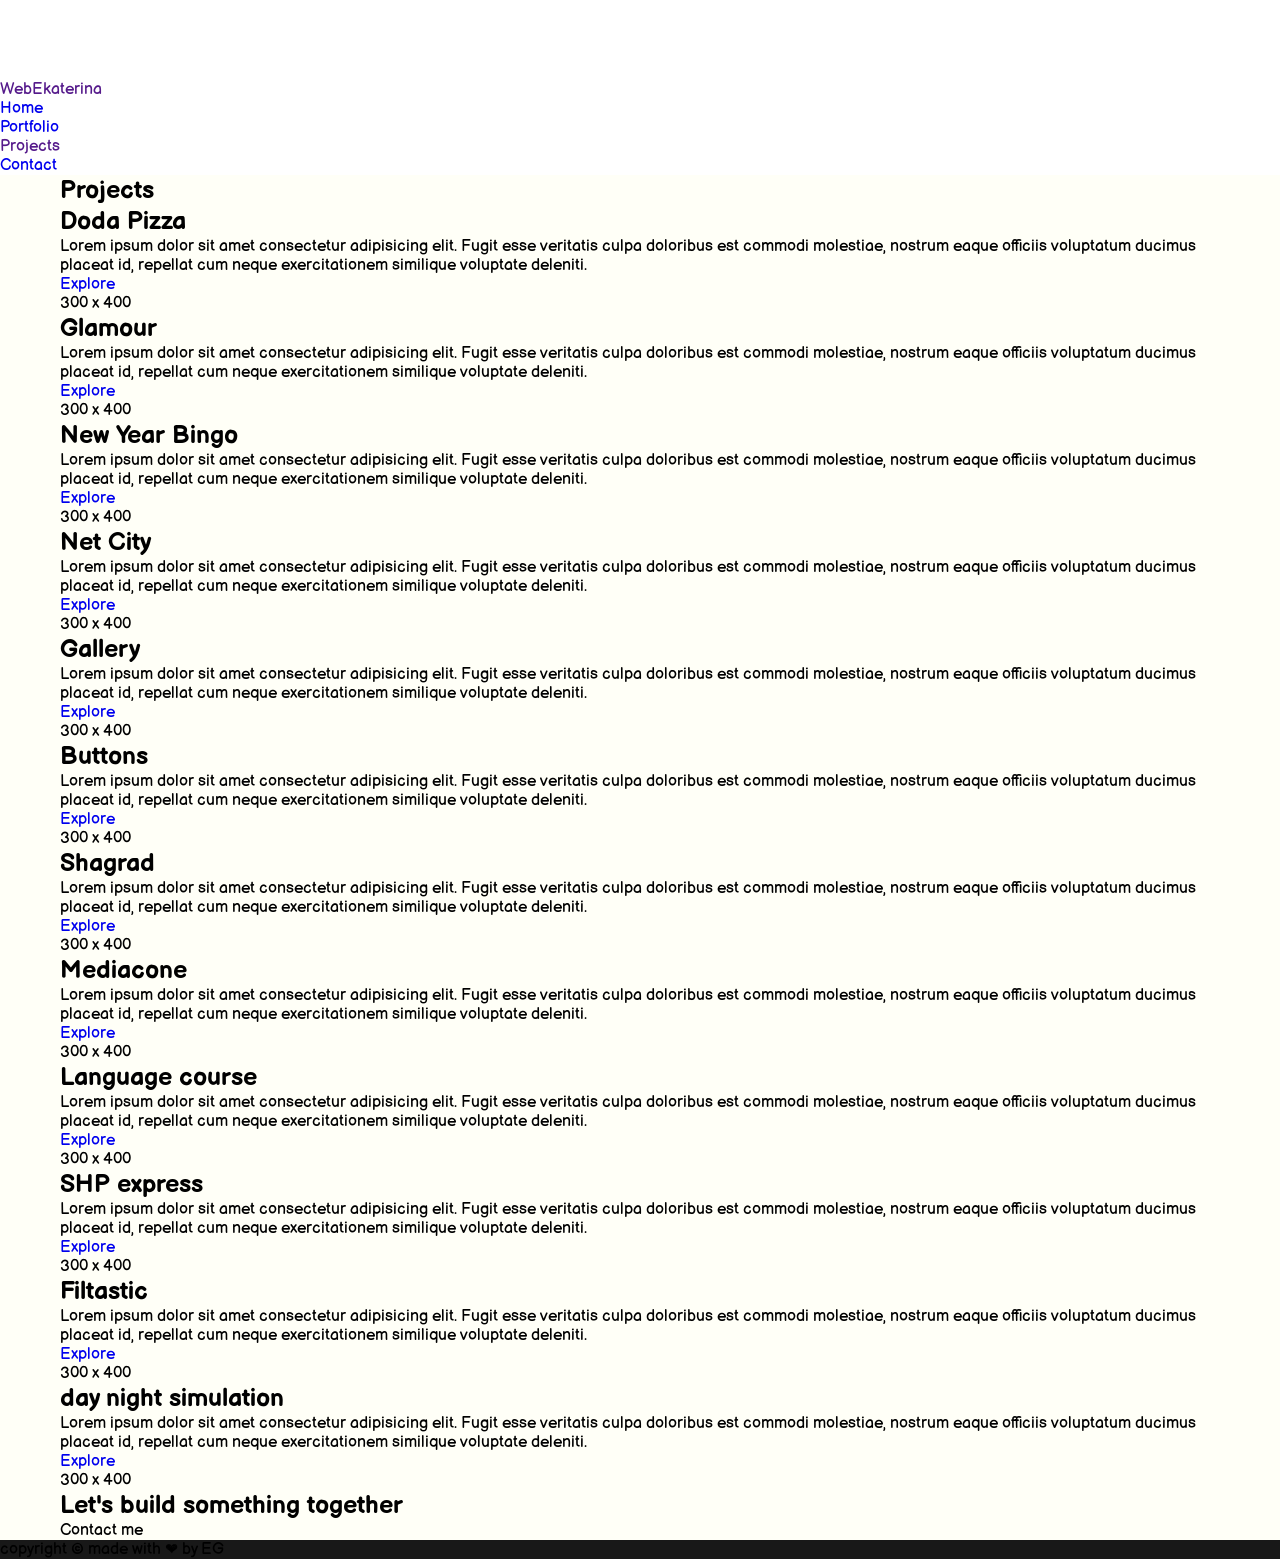
<file: projects.html>
<!-- код главной страницы -->
<!DOCTYPE html>
<html lang="ru">
<head>
    <meta charset="UTF-8">
    <meta name="viewport" content="width=device-width, initial-scale=1.0">
    <title>My Portfolio</title>
    <link rel="stylesheet" href="style.css">
    <link rel="stylesheet" href="https://cdnjs.cloudflare.com/ajax/libs/font-awesome/6.5.1/css/all.min.css" integrity="sha512-DTOQO9RWCH3ppGqcWaEA1BIZOC6xxalwEsw9c2QQeAIftl+Vegovlnee1c9QX4TctnWMn13TZye+giMm8e2LwA==" crossorigin="anonymous" referrerpolicy="no-referrer" />
</head>
<body>
    <header>
        <div class="container">
            <a href="" class="logo">WebEkaterina</a>
            <nav>
                <ul>
                    <li><a href="home.html">Home</a></li>
                    <li><a href="resume.html">Portfolio</a></li>
                    <li><a href="">Projects</a></li>
                    <li><a href="contact_me.html">Contact</a></li>
                </ul>
            </nav>
        </div>
    </header>
    <main>
        <h1 class="resumee">Projects</h1>

            <div class="general_cont">
                <div class="proj_max_cont">
                    <h1 class="project_tittle">Doda Pizza</h1> 
                    <p class="proj_text">Lorem ipsum dolor sit amet consectetur adipisicing elit. Fugit esse veritatis culpa doloribus est commodi molestiae, nostrum eaque officiis voluptatum ducimus placeat id, repellat cum neque exercitationem similique voluptate deleniti.</p>
                    <div class="explore"><a href="my_year_2024_project/projectt.html" class="a_proj">Explore</a></div>
                </div>
                <div class="proj_min_cont">
                    <p>300 x 400 </p>
                </div>
            </div>
            <div class="general_cont">
                <div class="proj_max_cont">
                    <h1 class="project_tittle">Glamour</h1> 
                    <p class="proj_text">Lorem ipsum dolor sit amet consectetur adipisicing elit. Fugit esse veritatis culpa doloribus est commodi molestiae, nostrum eaque officiis voluptatum ducimus placeat id, repellat cum neque exercitationem similique voluptate deleniti.</p>
                    <div class="explore"><a href="semester project 2024/semester project 2024.html" class="a_proj">Explore</a></div>
                </div>
                <div class="proj_min_cont">
                    <p>300 x 400 </p>
                </div>
            </div>
            <div class="general_cont">
                <div class="proj_max_cont">
                    <h1 class="project_tittle">New Year Bingo</h1> 
                    <p class="proj_text">Lorem ipsum dolor sit amet consectetur adipisicing elit. Fugit esse veritatis culpa doloribus est commodi molestiae, nostrum eaque officiis voluptatum ducimus placeat id, repellat cum neque exercitationem similique voluptate deleniti.</p>
                    <div class="explore"><a href="lesson_13/index.html" class="a_proj">Explore</a></div>
                </div>
                <div class="proj_min_cont">
                    <p>300 x 400 </p>
                </div>
            </div>
            
            <div class="general_cont">
                <div class="proj_max_cont">
                    <h1 class="project_tittle">Net City</h1> 
                    <p class="proj_text">Lorem ipsum dolor sit amet consectetur adipisicing elit. Fugit esse veritatis culpa doloribus est commodi molestiae, nostrum eaque officiis voluptatum ducimus placeat id, repellat cum neque exercitationem similique voluptate deleniti.</p>
                    <div class="explore"><a href="html9.html" class="a_proj">Explore</a></div>
                </div>
                <div class="proj_min_cont">
                    <p>300 x 400 </p>
                </div>
            </div>
            <div class="general_cont">
                <div class="proj_max_cont">
                    <h1 class="project_tittle">Gallery</h1> 
                    <p class="proj_text">Lorem ipsum dolor sit amet consectetur adipisicing elit. Fugit esse veritatis culpa doloribus est commodi molestiae, nostrum eaque officiis voluptatum ducimus placeat id, repellat cum neque exercitationem similique voluptate deleniti.</p>
                    <div class="explore"><a href="lesson_24/all.html" class="a_proj">Explore</a></div>
                </div>
                <div class="proj_min_cont">
                    <p>300 x 400 </p>
                </div>
            </div>
            <div class="general_cont">
                <div class="proj_max_cont">
                    <h1 class="project_tittle">Buttons</h1> 
                    <p class="proj_text">Lorem ipsum dolor sit amet consectetur adipisicing elit. Fugit esse veritatis culpa doloribus est commodi molestiae, nostrum eaque officiis voluptatum ducimus placeat id, repellat cum neque exercitationem similique voluptate deleniti.</p>
                    <div class="explore"><a href="lesson_23/all.html" class="a_proj">Explore</a></div>
                </div>
                <div class="proj_min_cont">
                    <p>300 x 400 </p>
                </div>
            </div>
            <div class="general_cont">
                <div class="proj_max_cont">
                    <h1 class="project_tittle">Shagrad</h1> 
                    <p class="proj_text">Lorem ipsum dolor sit amet consectetur adipisicing elit. Fugit esse veritatis culpa doloribus est commodi molestiae, nostrum eaque officiis voluptatum ducimus placeat id, repellat cum neque exercitationem similique voluptate deleniti.</p>
                    <div class="explore"><a href="lesson_22/all.html" class="a_proj">Explore</a></div>
                </div>
                <div class="proj_min_cont">
                    <p>300 x 400 </p>
                </div>
            </div>
            <div class="general_cont">
                <div class="proj_max_cont">
                    <h1 class="project_tittle">Mediacone</h1> 
                    <p class="proj_text">Lorem ipsum dolor sit amet consectetur adipisicing elit. Fugit esse veritatis culpa doloribus est commodi molestiae, nostrum eaque officiis voluptatum ducimus placeat id, repellat cum neque exercitationem similique voluptate deleniti.</p>
                    <div class="explore"><a href="lesson_21/index.html" class="a_proj">Explore</a></div>
                </div>
                <div class="proj_min_cont">
                    <p>300 x 400 </p>
                </div>
            </div>
            <div class="general_cont">
                <div class="proj_max_cont">
                    <h1 class="project_tittle">Language course</h1> 
                    <p class="proj_text">Lorem ipsum dolor sit amet consectetur adipisicing elit. Fugit esse veritatis culpa doloribus est commodi molestiae, nostrum eaque officiis voluptatum ducimus placeat id, repellat cum neque exercitationem similique voluptate deleniti.</p>
                    <div class="explore"><a href="lesson_20/index.html" class="a_proj">Explore</a></div>
                </div>
                <div class="proj_min_cont">
                    <p>300 x 400 </p>
                </div>
            </div>
            <div class="general_cont">
                <div class="proj_max_cont">
                    <h1 class="project_tittle">SHP express</h1> 
                    <p class="proj_text">Lorem ipsum dolor sit amet consectetur adipisicing elit. Fugit esse veritatis culpa doloribus est commodi molestiae, nostrum eaque officiis voluptatum ducimus placeat id, repellat cum neque exercitationem similique voluptate deleniti.</p>
                    <div class="explore"><a href="lesson_16/index.html" class="a_proj">Explore</a></div>
                </div>
                <div class="proj_min_cont">
                    <p>300 x 400 </p>
                </div>
            </div>
            <div class="general_cont">
                <div class="proj_max_cont">
                    <h1 class="project_tittle">Filtastic</h1> 
                    <p class="proj_text">Lorem ipsum dolor sit amet consectetur adipisicing elit. Fugit esse veritatis culpa doloribus est commodi molestiae, nostrum eaque officiis voluptatum ducimus placeat id, repellat cum neque exercitationem similique voluptate deleniti.</p>
                    <div class="explore"><a href="lesson_26/all.html" class="a_proj">Explore</a></div>
                </div>
                <div class="proj_min_cont">
                    <p>300 x 400 </p>
                </div>
            </div>
            <div class="general_cont">
                <div class="proj_max_cont">
                    <h1 class="project_tittle">day night simulation</h1> 
                    <p class="proj_text">Lorem ipsum dolor sit amet consectetur adipisicing elit. Fugit esse veritatis culpa doloribus est commodi molestiae, nostrum eaque officiis voluptatum ducimus placeat id, repellat cum neque exercitationem similique voluptate deleniti.</p>
                    <div class="explore"><a href="sunset_moon_summer2024project/all.html" class="a_proj">Explore</a></div>
                </div>
                <div class="proj_min_cont">
                    <p>300 x 400 </p>
                </div>
            </div>


            <div class="general_cont">
                <div class="build_smth_together">
                    <h1 class="lets_build_text"> Let's build something together</h1>
                    <div class="contact_me">Contact me</div>
                </div>
            </div>
    </main>
<footer>
    <p>copyright © made with ❤ by EG</p>
</footer>
</body>
</html>
</file>
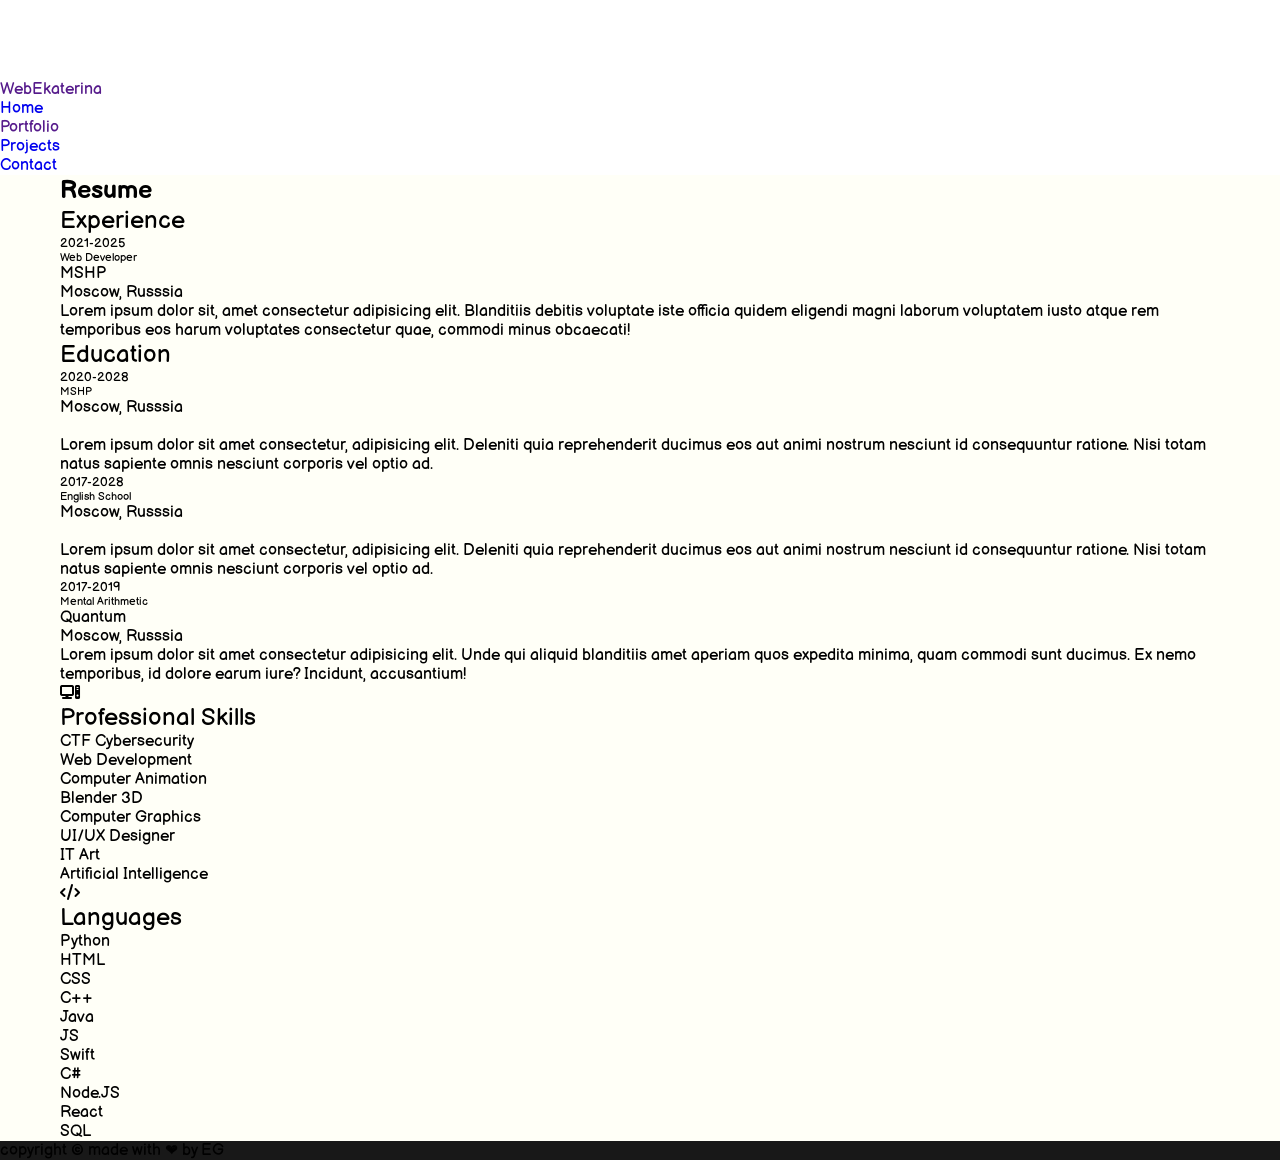
<file: resume.html>
<!-- код главной страницы -->
<!DOCTYPE html>
<html lang="ru">
<head>
    <meta charset="UTF-8">
    <meta name="viewport" content="width=device-width, initial-scale=1.0">
    <title>My Portfolio</title>
    <link rel="stylesheet" href="style.css">
    <link rel="stylesheet" href="https://cdnjs.cloudflare.com/ajax/libs/font-awesome/6.5.1/css/all.min.css" integrity="sha512-DTOQO9RWCH3ppGqcWaEA1BIZOC6xxalwEsw9c2QQeAIftl+Vegovlnee1c9QX4TctnWMn13TZye+giMm8e2LwA==" crossorigin="anonymous" referrerpolicy="no-referrer" />
</head>
<body>
    <header>
        <div class="container">
            <a href="" class="logo">WebEkaterina</a>
            <nav>
                <ul>
                    <li><a href="home.html">Home</a></li>
                    <li><a href="">Portfolio</a></li>
                    <li><a href="projects.html">Projects</a></li>
                    <li><a href="contact_me.html">Contact</a></li>
                </ul>
            </nav>
        </div>
    </header>
    <main>
        <h1 class="resumee">Resume</h1>
        <div class="min_cont">
            <h2 class="experiencee">Experience</h2>
            <div class="minn_cont">
                <div class="lil_cont">
                    <h5>2021-2025</h5>
                    <h6>Web Developer</h6>
                    <p>MSHP</p>
                    <p>Moscow, Russsia</p>
                </div>
                <p>Lorem ipsum dolor sit, amet consectetur adipisicing elit. Blanditiis debitis voluptate iste officia quidem eligendi magni laborum voluptatem iusto atque rem temporibus eos harum voluptates consectetur quae, commodi minus obcaecati!</p>
            </div>
        <div class="container_resume">
        <div class="min_cont">
            <h2>Education</h2>
            <div class="minnn_cont_education">
                <div class="lil_cont">
                    <h5>2020-2028</h5>
                    <h6>MSHP</h6>
                    <p>Moscow, Russsia</p> <br>
                </div>
                <p>Lorem ipsum dolor sit amet consectetur, adipisicing elit. Deleniti quia reprehenderit ducimus eos aut animi nostrum nesciunt id consequuntur ratione. Nisi totam natus sapiente omnis nesciunt corporis vel optio ad.</p>
            </div>
            <div class="minnn_cont_education">
                <div class="lil_cont">
                    <h5>2017-2028</h5>
                    <h6>English School</h6>
                    <p>Moscow, Russsia</p> <br>
                </div>
                <p>Lorem ipsum dolor sit amet consectetur, adipisicing elit. Deleniti quia reprehenderit ducimus eos aut animi nostrum nesciunt id consequuntur ratione. Nisi totam natus sapiente omnis nesciunt corporis vel optio ad.</p>
            </div>
            <div class="minnn_cont_education">
                <div class="lil_cont">
                    <h5>2017-2019</h5>
                    <h6>Mental Arithmetic</h6>
                    <p>Quantum</p>
                    <p>Moscow, Russsia</p>
                </div>
                <p>Lorem ipsum dolor sit amet consectetur adipisicing elit. Unde qui aliquid blanditiis amet aperiam quos expedita minima, quam commodi sunt ducimus. Ex nemo temporibus, id dolore earum iure? Incidunt, accusantium!</p>
            </div>
        <div class="container_resume_prof_skills">
            <div class="prof_skills_title">
                <i class="fa-solid fa-computer skills"></i><h2>Professional Skills</h2>
            </div>
            <div class="min_contt">
                <div class="prof_skills">CTF Cybersecurity</div>
                <div class="prof_skills">Web Development</div>
                <div class="prof_skills">Computer Animation</div>
                <div class="prof_skills">Blender 3D</div>
            </div>
            <div class="min_contt">
                <div class="prof_skills">Computer Graphics</div>
                <div class="prof_skills">UI/UX Designer</div>
                <div class="prof_skills">IT Art</div>
                <div class="prof_skills">Artificial Intelligence</div>
            </div>
            <div class="prof_skills_title">
                <i class="fa-solid fa-code languages"></i><h2 class="logo">Languages</h2>
            </div>
            <div class="min_contt">
                <div class="prof_skills">Python</div>
                <div class="prof_skills">HTML</div>
                <div class="prof_skills">CSS</div>
                <div class="prof_skills">C++</div>
            </div>
            <div class="min_contt">
                <div class="prof_skills">Java</div>
                <div class="prof_skills">JS</div>
                <div class="prof_skills">Swift</div>
                <div class="prof_skills">C#</div>
            </div>
            <div class="min_contt">
                <div class="prof_skills">Node.JS</div>
                <div class="prof_skills">React</div>
                <div class="prof_skills">SQL</div>
            </div>
    </main>
<footer>
    <p>copyright © made with ❤ by EG</p>
</footer>
</body>
</html>
</file>
<file: style.css>
@import url('https://fonts.googleapis.com/css2?family=Balsamiq+Sans:ital,wght@0,400;0,700;1,400;1,700&family=Nunito:ital,wght@0,200..1000;1,200..1000&display=swap');

* {
	font-family: "Balsamiq Sans", sans-serif;
  	font-weight: 400;
  	font-style: normal;
	margin: 0;
	padding: 0;
	scroll-behavior:smooth; 
}
main {
	padding: 0 60px;
	background-color: #fffff7;
}
header {
	display: flex;
	flex-direction: column;
	justify-content: center;
	padding-top: 80px;
}
footer {
	background-color:#181818;
}
img {
	height: 65px;
}
h1 {
	font-size: 25px;
	font-weight: 700;
}
a {
	text-decoration: none;
}
.menu_first, .max_div_header {
	margin: 0 60px;
}
.line, .line_footer {
	height: 1px;
	width: 100%;
	background-color:#92929265;
	margin-bottom: 20px;
}
.line {
	margin-top: 20px;
}
.live_circle {
	height: 10px;
	width: 10px;
	border-radius: 100px;
	background-color: #ff0022;
	animation: live 2s infinite;
	transition: 0.4s;
}
@keyframes live {
	0% {
		background-color:#ff0022e1;
	}
	50% {
		background-color:#ff217656;
	}
	100% {
		background-color:#ff0022e1;
	}
}
.menu_first {
	display: flex;
	align-items: center;
	margin-top: 20px;
	padding: 0;
}
.menu_first a {
	padding-left: 20px;
	transition: 0.4s;
}
.menu_first a:hover {
	color:#ff6600;
}
.max_div_header, .max_div_header2 {
	display: flex;
	align-items: center;
	margin-bottom: 20px;
	padding: 0;
}
.max_div_header {
	justify-content: space-between;
}
.max_div_header2 {
	position: fixed;
	background-color: #ffffff93;
	top: 1px;
	z-index: 500;
	padding: 0;
}
.p_header {
	font-size: 14px;
	color: #6e6e6e;
	padding-top: 5px;
}
.div1 {
	display: flex;
	align-items: center;
	align-items: flex-start;
	padding-bottom: 25px;
}
.div1_1 {
	display: flex;
	flex-direction: column;
	padding-left: 7px;
}
.div1_1 h1{
	font-size: 35px;
}
.div1_1 .orange {
	padding-top: 0;
}
.div1_2 {
	margin-left: 60px;
}
.div1_2 p{
	padding-top: 5px;
}
.div1_2_1 {
	display: flex;
	font-size: 26px;
	margin-top: 3px;
	align-items: flex-end;
}
.div1_2_1 .orange {
	padding-left: 5px;
	font-size: 22px;
}
.orange {
	color: #ff6600;
}
.fa-star {
	color: #ffd900;
}
.div2 {
	display: flex;
	justify-content: center;
	align-items: center;
}
.div2_1 {
	display:flex;
	flex-direction: column;
	align-items: center;
	transition: 0.3s;
}
.div2_1:hover {
	color:#ff6600;
	.fa-dollar-sign {
		transform: translateY(-7px);
	}
}
.sign_in {
	border-radius: 20px;
	background-color: #f0f0f0;
	color:#8f8f8f;
	height: 35px;
	width: 80px;
	display: flex;
	align-items: center;
	justify-content: center;
	margin-left: 17px;
	transition: 0.4s;
}
.sign_in:hover {
	color: black;
}
.fa-dollar-sign {
	font-size: 30px;
	transition: 0.2s;
}
.div_menu {
	display: flex;
	height: 75px;
	width: 1500px;
	background-color: #ffffff00;
	justify-content: center;
	align-items: center;
}
.div_menu a {
	padding-right: 30px;
	transition: 0.4s;
	color: black;
	text-decoration: none;
	background-color: #ffffff00;
}
.div_menu a:hover {
	color:#ff6600;
}
.basket {
	background-color:#ff6600;
	color: white;
	border-radius: 25px;
	height: 45px;
	width: 105px;
	display: flex;
	align-items: center;
	justify-content: center;
	margin-left: 17px;
	transition: 0.4s;
	margin-right: 150px;
}
.basket:hover {
	background-color:#e75d00;
}
.posters {
	display: flex;
	justify-content: center;
	align-items: center;
}
.posters img  {
	height: 295px;
	border-radius: 20px;
	margin: 4px;
}
.fa-chevron-right {
	color:#ff6600;
	font-size: 27px;
	padding-left: 7px;
}
.often_order {
	display: flex;
	flex-direction: column;
	align-items: flex-start;
	justify-content: center;
}
.often_order_p {
	font-size: 25px;
	margin-top: 20px;
}
.often_order_min_div {
	display: flex;
	justify-content: flex-start;
	align-items: center;
	border-radius: 14px;
	-webkit-box-shadow: 1px 1px 13px 10px #bebebe80;
	-moz-box-shadow: 1px 1px 13px 10px #bebebe80;
	box-shadow: 1px 1px 13px 10px #bebebe80;
	margin: 20px 0px;
	margin-right: 25px;
	padding: 10px;
	width: 262px;
	transition: 0.4s;
}
.often_order_min_div:hover {
	-webkit-box-shadow: 1px 1px 13px 10px rgba(234,  234,  234, 0.5);
	-moz-box-shadow: 1px 1px 13px 10px rgba(234,  234,  234, 0.5);
	box-shadow: 1px 1px 13px 10px rgba(234,  234,  234, 0.5);
}
.often_order_min_div img {
	height: 110px;
}
.often_order_min_div_2 {
	display: flex;
	flex-direction: column;
	align-items: flex-start;
}
.often_order_min {
	display: flex;
	justify-content: center;
}
.all_positions {
	display: flex;
	flex-direction: column;
	align-items: center;
	justify-content: flex-start;
}
.all_positions h2 {
	margin-top: 90px;
}
.pizza {
	display: flex;
	flex-direction: column;
	align-items: center;
	justify-content: center;
}
.price {
	display: flex;
}
.all_positions {
	display: flex;
	flex-direction: column;
	align-items: flex-start;
	justify-content: center;
}
.all_positions h2 {
	font-size: 40px;
	padding: 0 0 45px 0;
}
.all_positions_min_cont {
	display: flex;
	justify-content: center;
	align-items: flex-start;
	padding: 15px 0;
}
.all_positions_min_min_cont {
	display: flex;
	flex-direction: column;
	align-items: flex-start;
	justify-content: center;
	width: 290px;
	padding: 0 15px;
}
.all_positions_min_min_cont img {
	height: 260px;
	transition: 0.4s;
}
.all_positions_min_min_cont img:hover {
	transform: translateY(12px);
}
.big_text {
	font-size: 26px;
	padding-top: 10px;
}
.grey {
	color:#6e6e6e;
	font-size: 18px;
	padding: 10px 0;
}
.price1, .price2, .price3, .price4, .price5, .price6, .price7, .price8, .price9, .price10, .price11, .price12, .price13, .price14, .price15, .price16, .price17, .price18, .price19, .price20, .price21, .price22, .price23, .price24, .price25, .price26, .price27, .price28, .price29, .price30, .price31, .price32, .price33, .price34, .price35, .price36, .price37, .price38, .price39, .price40, .price41, .price42, .price43, .price44, .price45, .price46, .price47, .price48, .price49, .price50, .price51, .price52, .price53, .price54, .price55, .price56, .price57,        .price58, .price59, .price60, .price61, .price62, .price63, .price64, .price65, .price66, .price67, .price68, .price69, .price70, .price71, .price72, .price73, .price74, .price75, .price76, .price77 , .price78, .price79, .price80, .price81, .price82{
	display: flex;
	justify-content: space-between;
	align-items: center;
}
.price1, .price12, .price13, .price21, .price22, .price23, .price27, .price29, .price31, .price32, .price33, .price35, .price39, .price45, .price49, .price53, .price55, .price58, .price61, .price63, .price66, .price70, .price73, .price77, .price78, .price82{
	padding-top: 15px;
}
.price26, .price25, .price54, .price64 {
	padding-top: 70px;
}
.price3, .price36, .price37, .price44, .price43, .price42, .price46, .price47, .price48, .price50, .price51, .price52, .price62 {
	padding-top: 45px;
}
.price5 {
	padding-top: 85px;
}
.price6 {
	padding-top: 82px;
}
.price14, .price24, .price10 {
	padding-top: 58px;
}
.price9, .price11, .price34, .price57, .price59, .price71, .price72, .price74, .price75, .price76, .price77 {
	padding-top: 35px;
}
.price7 {
	padding-top: 64px;
}
.price8 {
	padding-top: 18px;
}
 .price4, .price38 {
	padding-top: 23px;
}
.price16, .price60{
	padding-top: 33px;
}
.price18 {
	padding-top: 20px;
}
.price19, .price20, .price17 {
	padding-top: 115px;
}
.price28, .price65  {
	padding-top: 21px;
}
.price30 {
	padding-top: 57px;
}
.price56, .price67, .price68, .price69, .price15 {
	padding-top: 44px;
}
.price79 {
	padding-top: 130px;
}
.price80 {
	padding-top: 171px;
}
.price81 {
	padding-top: 192px;
}.price40, .price41 {
	padding-top: 37px;
}
.price2 {
	padding-top: 68px;
}
.choose {
	color:#df5900;
	background-color: #ffeddd;
	border-radius: 25px;
	height: 45px;
	width: 135px;
	display: flex;
	align-items: center;
	justify-content: center;
	margin-left: 17px;
	transition: 0.4s;
}
.choose:hover {
	background-color: #ffc5b3;
}
.collect {
	background-color:#ff5e00;
	color: white;
	border-radius: 25px;
	height: 45px;
	width: 135px;
	display: flex;
	align-items: center;
	justify-content: center;
	margin-left: 17px;
	transition: 0.4s;
}
.collect:hover {
	background-color:#da5000;
}
.max_div_latest {
	display: flex;
	align-items: flex-start;
	justify-content: center;
	padding-bottom: 95px;
}
.min_div_latest {
	display: flex;
	flex-direction: column;
	align-items: center;
	justify-content: flex-start;
	width: 300px;
	padding: 0 10px;
}
.min_div_latest .orange {
	font-size: 25px;
	z-index: 5000000;
	background-color: #6e6e6e00;
}
.min_div_latest p {
	font-size: 21px;
}
.min_min_div_latest {
	padding-bottom: 10px;
	width: 250px;
}
.padding {
	padding-top: 10px;
}
.padding_max {
	padding-top: 20px;
}
iframe {
	width: 260px;
	height: 260px;
	border-radius: 17px;
	position:absolute;
	left: 1035px;
	text-align: center;
}
.iframe {
	padding-top: 10px;
	text-align: center;
}
.delivery {
	z-index: 50000000000;
	position: relative;
	background-color: #ffffff00;
	top: 120px;
	right: 0px;
}
.orange_div_footer {
	width: 100%;
	background-color: #FF6900;
	display: flex;
	justify-content: space-between;
	align-items: center;
	height: 90px;
}
.orange_div_footer_min {
	display: flex;
	justify-content: center;
	align-items: center;
	background-color: #FF6900;
}
.orange_div_footer_min p {
	background-color: #FF6900;
	color: white;
	font-size: 20px;
	padding-left: 15px;
}
.orange_div_footer_min img {
	height: 70px;
	margin-left: 60px;
}
.footer_btn {
	color:#e25e00;
	background-color: #ffeddd;
	border-radius: 35px;
	height: 60px;
	width: 235px;
	display: flex;
	align-items: center;
	justify-content: center;
	margin-left: 17px;
	transition: 0.4s;
	margin-right: 60px;
	font-size: 20px;
}
.footer_btn:hover{
	background-color: #ffc5b3;
}
.grey_div_footer {
	display: flex;
	flex-direction: column;
	align-items: flex-start;
	justify-content: flex-start;
	background-color: #181818;
	padding: 0 70px;
}
.min_grey_div_footer {
	display: flex;
	align-items: center;
	justify-content:space-around;
	background-color: #181818;
}
.min_min_grey_div_footer {
	display: flex;
	align-items: flex-start;
	justify-content: flex-start;
	background-color: #181818;
	padding-top: 40px;
	font-size: 20px;
}
.min_min_min_grey_div_footer, .min_min_min_grey_div_footer_partners, .min_min_min_grey_div_footer_interesting {
	display: flex;
	flex-direction: column;
	align-items: flex-start;
	justify-content: flex-start;
	background-color: #181818;
	padding-right: 65px;
	padding-bottom: 50px;
}
.min_min_min_grey_div_footer_partners {
	width: 150px;
}
.min_min_min_grey_div_footer_interesting {
	width: 160px;
}
.min_min_min_grey_div_footer a, .min_min_min_grey_div_footer_partners a, .min_min_min_grey_div_footer_interesting a{
	color: #9F9F9F;
	background-color: #18181800;
	padding-bottom: 10px;
	transition: 0.3s;
}
.min_min_min_grey_div_footer a:hover, .min_min_min_grey_div_footer_partners a:hover, .min_min_min_grey_div_footer_interesting a:hover {
	color: white;
}
.min_min_min_grey_div_footer .white_footer, .min_min_min_grey_div_footer_partners .white_footer, .min_min_min_grey_div_footer_interesting .white_footer {
	color: white;
	padding-bottom: 10px;
}
.apps_footer {
	display: flex;
	flex-direction:row;
	align-items: flex-start;
	justify-content: center;
	position: relative;
}
.apps_footer_min {
	display: flex;
	flex-direction:column;
	align-items: center;
	justify-content: flex-end;
	width: 250px;
	top: -15px;
	left: 157px;
	position: absolute;
}
.apps_footer_min a{
	padding-top: 15px;
	padding-right: 45px;
	color:#6e6e6e;
	transition: 0.3s;
}
.apps_footer_min a:hover {
	color: white;
}
.app_apple img {
	border-radius: 7px;
	border: solid #A6A6A6 1px;
	height: 55px;
}
.app_google img {
	height: 87px;
}
.app_huawei img{
	height: 54px;
	border-radius: 7px;
	border: solid #A6A6A6 1px;
}
.numbers_footer {
	display: flex;
	flex-direction: column;
}
.big_number {
	font-size: 45px;
	color: white;
}
.grey_number1 {
	color:#6e6e6e;
	width: 400px;
	margin-top: 15px;
	padding-right: 150px;
	font-size: 21px;
}
.grey_number2 {
	color:#6e6e6e;
	width: 330px;
	margin-top: 15px;
	font-size: 21px;
}
.line_footer {
	margin-top: 0px;
}
.info_footer {
	display: flex;
	justify-content: center;
	align-items: center;
}
.info_footer p {
	color:#c2c2c2;
}
.info_footer a{
	padding-right: 20px;
	transition: 0.3s;
	color:#c2c2c2;
}
.info_footer a:hover {
	color: white;
}
.c {
	padding: 0 20px;
}
.social_media_footer {
	padding-left: 285px;
	padding-top: 10px;
}
.social_media_footer .fa-brands {
	transition: 0.3s;
	padding-left: 10px;
	font-size: 50px;
	color: #525252;
}
.social_media_footer .fa-brands:hover{
	color: #c9c9c9;
}
.end_footer {
	padding-top: 25px;
	display: flex;
	flex-direction: column;
	align-items: flex-start;
}
.end_footer .grey {
	padding: 1px;
	font-size: 16px;
}
.made_love {
	color: white;
	text-align: center;
	padding-top: 30px;
	padding-bottom: 25px; 
} -->
</file>
